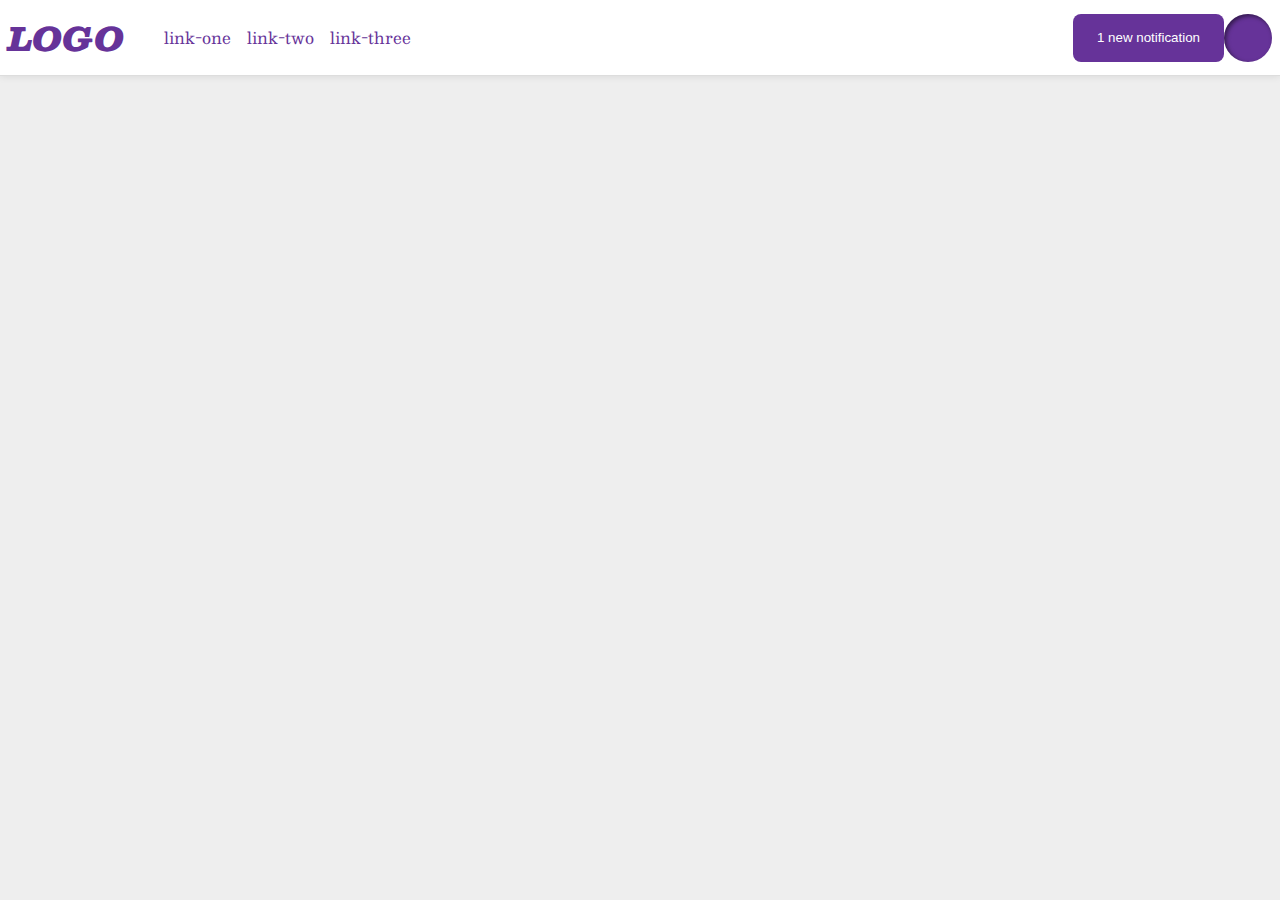
<file: flex/03-flex-header-2/index.html>
<!DOCTYPE html>
<html lang="en">
<head>
  <meta charset="UTF-8">
  <meta http-equiv="X-UA-Compatible" content="IE=edge">
  <meta name="viewport" content="width=device-width, initial-scale=1.0">
  <title>Flex Header 2</title>
  <link rel="stylesheet" href="style.css">
</head>
<body>
  <div class="header">
    <div class="logo">
      LOGO
    </div>

  
    <ul class="links">
      <li><a href="google.com">link-one</a></li>
      <li><a href="google.com">link-two</a></li>
      <li><a href="google.com">link-three</a></li>
    </ul>

   <div class = "right">
      <button class="notifications">
       1 new notification
      </button>
      <div class="profile-image"></div>
    </div>

  </div>
</body>
</html>
</file>
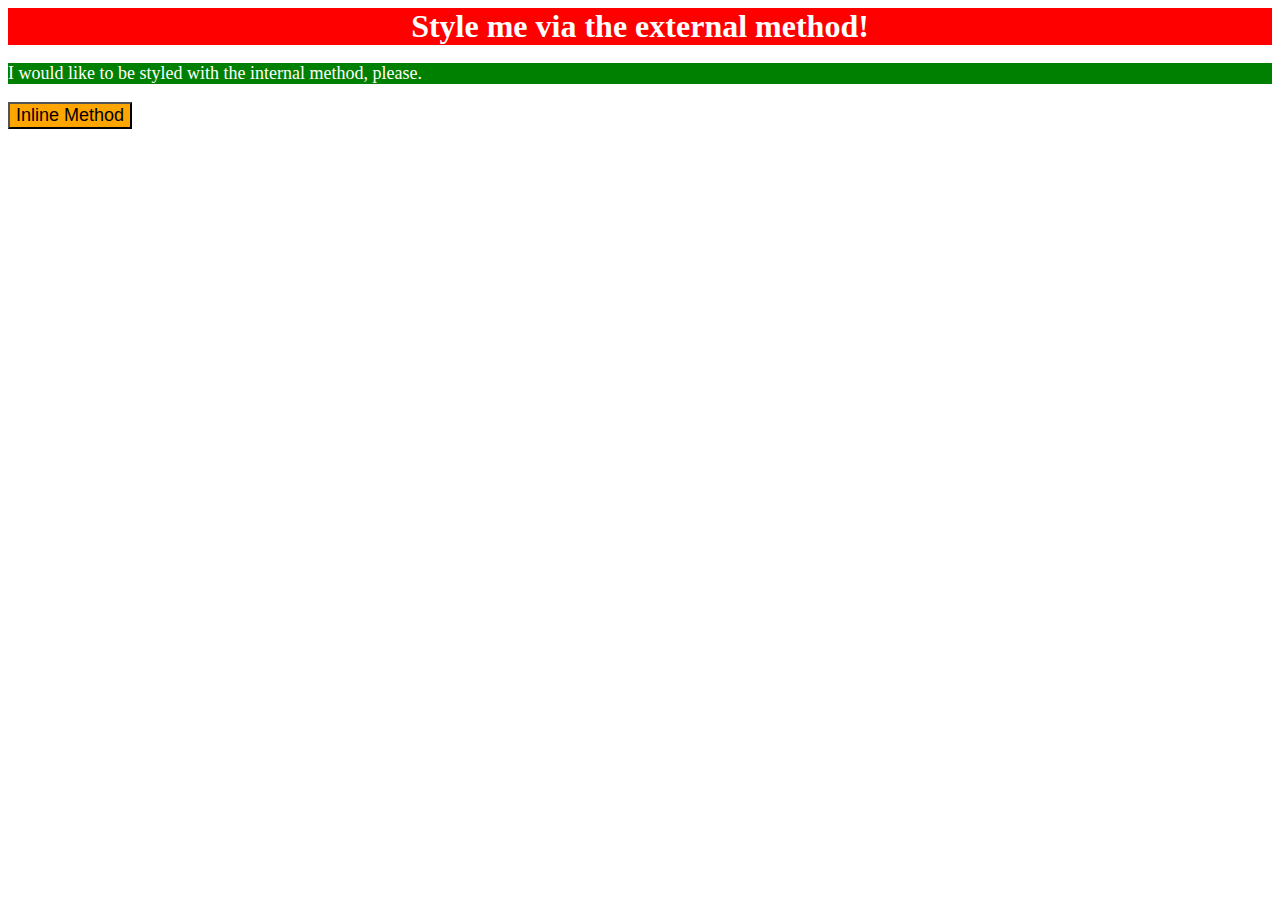
<file: foundations/01-css-methods/index.html>
<!DOCTYPE html>
<html lang="en">
<head>
  <style>
    p{
      color: white;
      background-color: green;
      font-size: 18px;
    }
  </style>
  <link rel = "stylesheet" href = "style.css" >
  <meta charset="UTF-8">
  <meta http-equiv="X-UA-Compatible" content="IE=edge">
  <meta name="viewport" content="width=device-width, initial-scale=1.0">
  <title>Methods for Adding CSS</title>
</head>
<body>
  <div>Style me via the external method!</div>
  <p>I would like to be styled with the internal method, please.</p>
  <button style = "background-color: orange;font-size: 18px;">Inline Method</button>
</body>
</html>
</file>
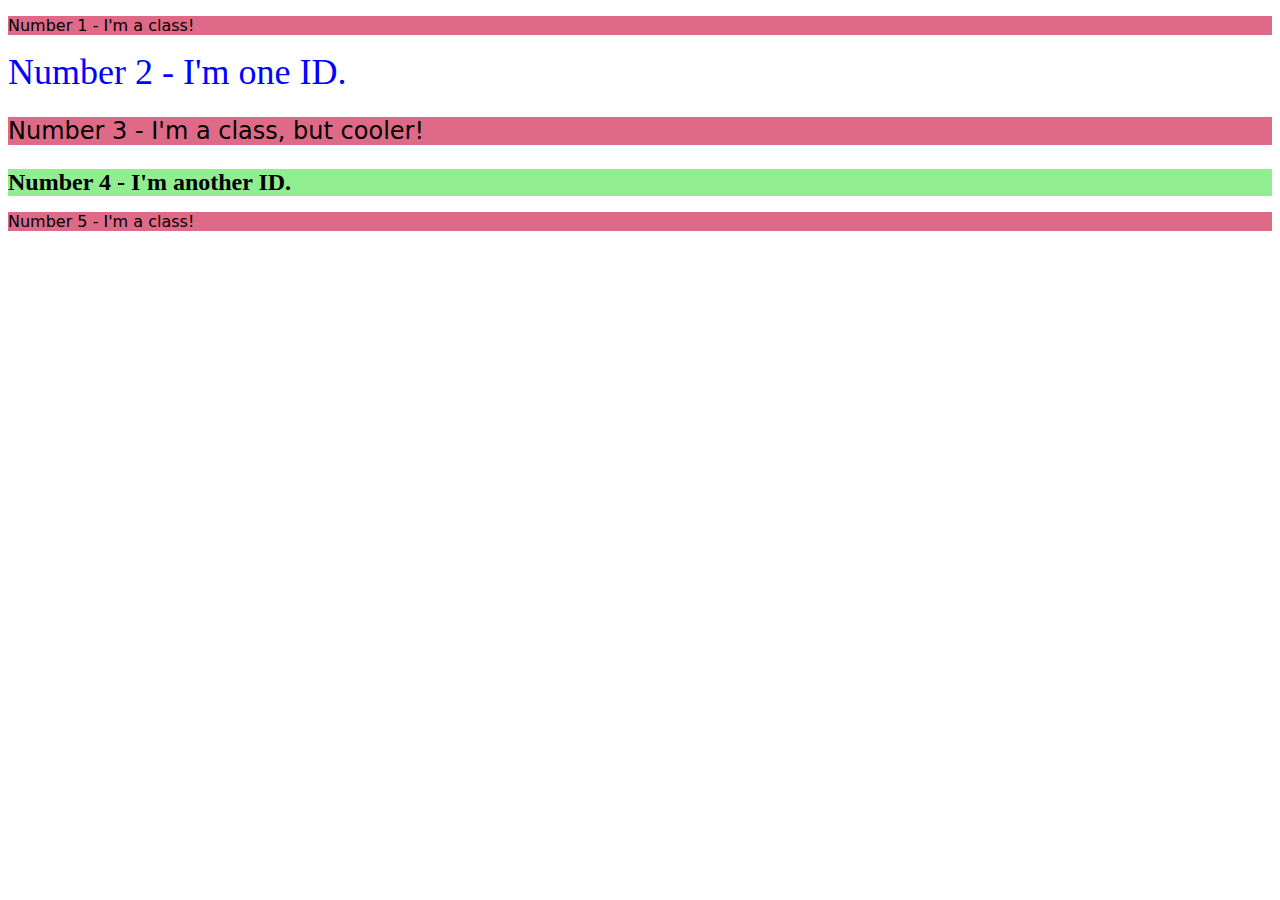
<file: foundations/02-class-id-selectors/index.html>
<!DOCTYPE html>
<html lang="en">
<head>
  <meta charset="UTF-8">
  <meta http-equiv="X-UA-Compatible" content="IE=edge">
  <meta name="viewport" content="width=device-width, initial-scale=1.0">
  <title>Class and ID Selectors</title>
  <link rel="stylesheet" href="style.css">
</head>
<body>
  <p>Number 1 - I'm a class!</p>
  <div id  = "id2">Number 2 - I'm one ID.</div>
  <p class = "num3">Number 3 - I'm a class, but cooler!</p>
  <div id = "id4">Number 4 - I'm another ID.</div>
  <p>Number 5 - I'm a class!</p>
</body>
</html>
</file>
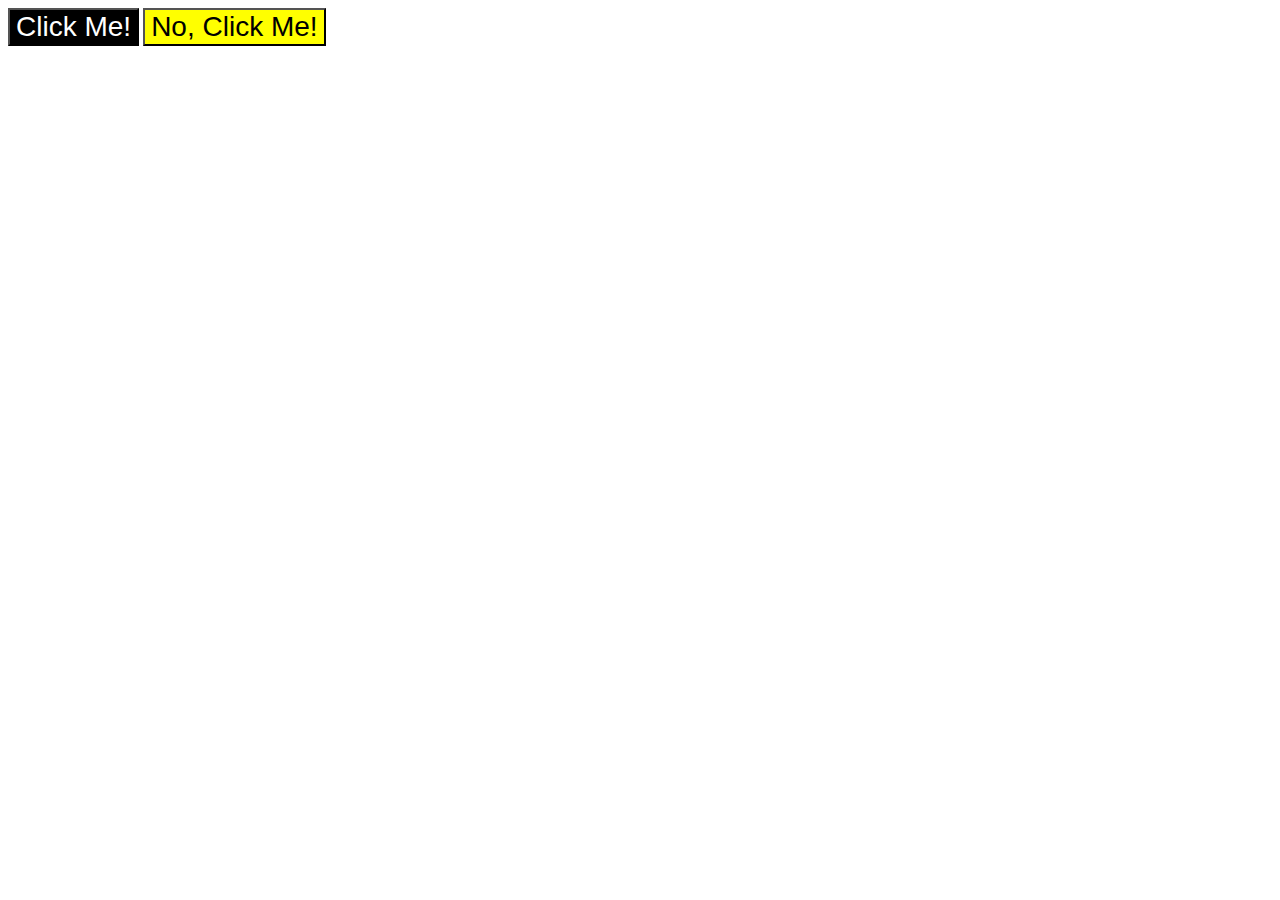
<file: foundations/03-grouping-selectors/index.html>
<!DOCTYPE html>
<html lang="en">
<head>
  <meta charset="UTF-8">
  <meta http-equiv="X-UA-Compatible" content="IE=edge">
  <meta name="viewport" content="width=device-width, initial-scale=1.0">
  <title>Grouping Selectors</title>
  <link rel="stylesheet" href="style.css">
</head>
<body>
  <button class = "button1">Click Me!</button>
  <button class = "button2">No, Click Me!</button>
</body>
</html>
</file>
<file: flex/03-flex-header-2/style.css>
/* this is some magical font-importing.  
you'll learn about it later. */
@import url('https://fonts.googleapis.com/css2?family=Besley:ital,wght@0,400;1,900&display=swap');

body {
  margin: 0;
  background: #eee;
  font-family: Besley, serif;
}

.header {
  background: white;
  border-bottom: 1px solid #ddd;
  box-shadow: 0 0 8px rgba(0,0,0,.1);

}

.profile-image {
  background: rebeccapurple;
  box-shadow: inset 2px 2px 4px rgba(0,0,0,.5);
  border-radius: 50%;
  width: 48px;
  height:  48px;
}

.header{
  align-items: center;
  display: flex;
  flex: 1;
  padding: 8px;

}
/*.notifications, .profile-image{
margin-left: auto;

}
*/

.logo {
  color: rebeccapurple;
  font-size: 32px;
  font-weight: 900;
  font-style: italic;
}

button {
  border: none;
  border-radius: 8px;
  background: rebeccapurple;
  color: white;
  padding: 8px 24px;
}

.header .right{
  margin-left:auto;
  display: flex;
}

a {
  /* this removes the line under our links */
  text-decoration: none;
  color: rebeccapurple;
}

ul {
  list-style-type: none;
  gap: 16px;
  display: flex;
}
</file>
<file: foundations/01-css-methods/style.css>
div{
    color: white;
    background-color: red;
    font-size : 32px;
    text-align:center;
    font-weight: 700;
    }
</file>
<file: foundations/02-class-id-selectors/style.css>
p{
    background-color: rgb(222,106,135);
    font-family: Verdana, DejaVu Sans, sans-serif;
}
#id2{
    color: blue;
    font-size: 36px;
}
.num3{
    font-size: 24px;
}
#id4{
    background-color: lightgreen;
    font-size : 24px;
    font-weight: 700;
}
</file>
<file: foundations/03-grouping-selectors/style.css>
.button1,
.button2{
    font-size: 28px;
    font-family: Helvetica, "Times New Roman", sans-serif;
}
.button1{
    color:white;
    background-color:black;
}
.button2{
    background-color:yellow;
}
</file>
